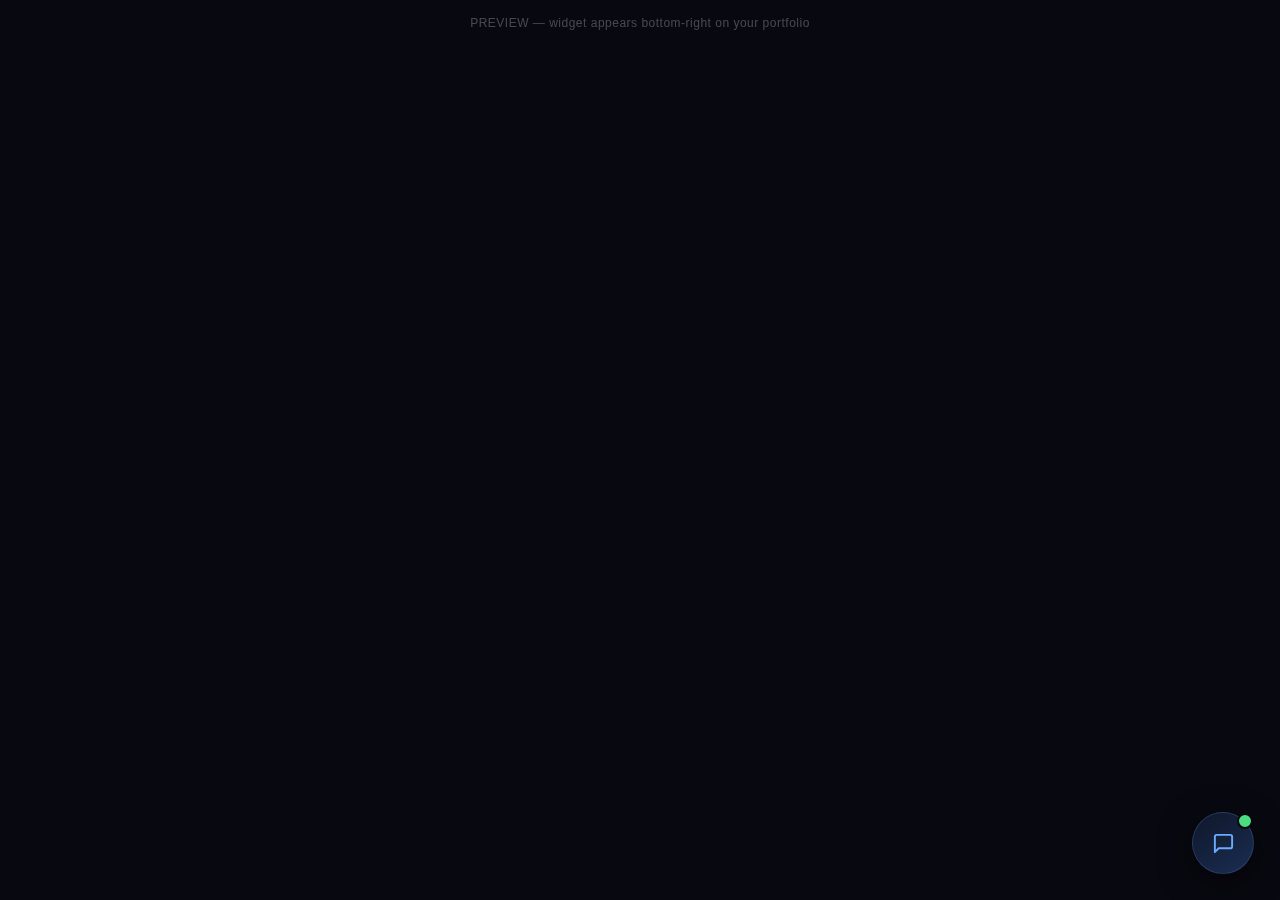
<file: tanishq-chatbot.html>
<!DOCTYPE html>
<html lang="en">
<head>
  <meta charset="UTF-8"/>
  <meta name="viewport" content="width=device-width, initial-scale=1.0"/>
  <title>Tanishq's AI Assistant</title>
</head>
<body style="margin:0;background:#080810;min-height:100vh;display:flex;align-items:center;justify-content:center;">

<div style="font-family:sans-serif;color:rgba(255,255,255,0.25);font-size:12px;text-align:center;position:fixed;top:16px;left:0;right:0;letter-spacing:.5px;">
  PREVIEW — widget appears bottom-right on your portfolio
</div>

<style>
@import url('https://fonts.googleapis.com/css2?family=Syne:wght@500;600;700&family=DM+Sans:ital,opsz,wght@0,9..40,300;0,9..40,400;0,9..40,500&display=swap');

#_t * { box-sizing:border-box; margin:0; padding:0; }
#_t { font-family:'DM Sans',sans-serif; }

/* ── FAB ── */
#_tfab {
  position:fixed; bottom:26px; right:26px; z-index:99998;
  width:62px; height:62px; border-radius:50%;
  background:linear-gradient(145deg,#0f1729,#1a2d52);
  border:1.5px solid rgba(100,160,255,0.2);
  cursor:pointer; display:flex; align-items:center; justify-content:center;
  box-shadow:0 8px 32px rgba(0,0,0,0.6);
  transition:transform .3s cubic-bezier(.34,1.56,.64,1), box-shadow .3s ease;
  animation:tfglow 3s ease-in-out infinite;
}
#_tfab:hover { transform:scale(1.08); box-shadow:0 12px 40px rgba(0,0,0,0.7), 0 0 0 10px rgba(80,140,255,0.1); }
@keyframes tfglow {
  0%,100% { box-shadow:0 8px 32px rgba(0,0,0,0.6), 0 0 20px rgba(80,140,255,0.08); }
  50%      { box-shadow:0 8px 32px rgba(0,0,0,0.6), 0 0 32px rgba(80,140,255,0.22); }
}
#_tfab svg { position:absolute; transition:transform .3s ease, opacity .3s ease; }
#_tfab .ic  { transform:scale(1); opacity:1; }
#_tfab .ix  { transform:scale(0) rotate(-90deg); opacity:0; }
#_tfab.open .ic { transform:scale(0) rotate(90deg); opacity:0; }
#_tfab.open .ix { transform:scale(1) rotate(0); opacity:1; }
#_tpip {
  position:absolute; top:0; right:0;
  width:16px; height:16px; border-radius:50%;
  background:#4ade80; border:2.5px solid #080810;
  animation:tpip 2.5s infinite;
}
@keyframes tpip {
  0%,100% { box-shadow:0 0 0 0 rgba(74,222,128,.5); }
  60%      { box-shadow:0 0 0 6px rgba(74,222,128,0); }
}

/* tooltip */
#_ttooltip {
  position:fixed; bottom:36px; right:100px;
  background:#1a2d52; border:1px solid rgba(100,160,255,0.25);
  color:#c8d8f8; font-size:12.5px; padding:8px 14px; border-radius:10px;
  white-space:nowrap; font-family:'DM Sans',sans-serif; font-weight:500;
  box-shadow:0 8px 24px rgba(0,0,0,0.5); pointer-events:none;
  animation:ttt .4s cubic-bezier(.34,1.4,.64,1);
}
#_ttooltip::after {
  content:''; position:absolute; right:-6px; top:50%; transform:translateY(-50%);
  border:6px solid transparent; border-right:none; border-left-color:#1a2d52;
}
@keyframes ttt { from{opacity:0;transform:translateX(10px)} to{opacity:1;transform:none} }

/* ── Window ── */
#_twin {
  position:fixed; bottom:102px; right:26px;
  width:385px; max-width:calc(100vw - 36px);
  height:580px; max-height:calc(100vh - 120px);
  background:#08080f;
  border:1px solid rgba(100,160,255,0.1);
  border-radius:22px;
  display:flex; flex-direction:column;
  z-index:99999;
  box-shadow:0 40px 100px rgba(0,0,0,0.85), 0 0 0 1px rgba(80,140,255,0.04);
  overflow:hidden;
  transform-origin:bottom right;
  transform:scale(.86) translateY(24px);
  opacity:0; pointer-events:none;
  transition:transform .38s cubic-bezier(.34,1.35,.64,1), opacity .25s ease;
}
#_twin.open { transform:scale(1) translateY(0); opacity:1; pointer-events:all; }

/* ── Header ── */
#_thead {
  padding:16px 18px 14px;
  background:linear-gradient(160deg,#0c1528,#0a0f1e);
  border-bottom:1px solid rgba(255,255,255,0.05);
  display:flex; align-items:center; gap:13px; flex-shrink:0;
  position:relative;
}
#_thead::after {
  content:''; position:absolute; bottom:0; left:18px; right:18px;
  height:1px; background:linear-gradient(90deg,transparent,rgba(80,140,255,0.3),transparent);
}
#_tav {
  width:42px; height:42px; border-radius:50%; flex-shrink:0;
  background:linear-gradient(135deg,#1e3a6e,#4080e0);
  display:flex; align-items:center; justify-content:center;
  font-family:'Syne',sans-serif; font-weight:700; font-size:14px; color:#fff;
  box-shadow:0 0 20px rgba(64,128,224,0.35), inset 0 1px 0 rgba(255,255,255,0.15);
  position:relative;
}
#_tav::after {
  content:''; position:absolute; bottom:1px; right:1px;
  width:11px; height:11px; border-radius:50%;
  background:#4ade80; border:2px solid #0a0f1e;
}
#_thname { font-family:'Syne',sans-serif; font-weight:600; font-size:14px; color:#eef2ff; }
#_thsub  { font-size:11px; color:#5070a0; margin-top:3px; }
#_thclose {
  margin-left:auto; background:none; border:none; cursor:pointer;
  color:rgba(255,255,255,0.25); padding:6px; border-radius:8px;
  display:flex; transition:color .2s, background .2s;
}
#_thclose:hover { color:#eef2ff; background:rgba(255,255,255,0.06); }

/* ── Welcome card ── */
#_twelcome {
  margin:14px 14px 8px;
  background:linear-gradient(145deg,#0e1d38,#0a1428);
  border:1px solid rgba(80,140,255,0.12);
  border-radius:16px; padding:16px 18px; flex-shrink:0;
  animation:_tin .3s ease;
}
#_twname { font-family:'Syne',sans-serif; font-weight:700; font-size:18px; color:#eef2ff; margin-bottom:3px; }
#_twrole { font-size:11px; color:#4a70a8; font-weight:500; letter-spacing:.5px; text-transform:uppercase; margin-bottom:10px; }
#_twbio  { font-size:12.5px; color:#7a90b8; line-height:1.6; margin-bottom:12px; }
#_twtags { display:flex; flex-wrap:wrap; gap:5px; }
.tw-tag {
  background:rgba(80,140,255,0.08); border:1px solid rgba(80,140,255,0.16);
  color:#6a9de0; font-size:11px; padding:3px 10px; border-radius:20px; font-weight:500;
}

/* ── Messages ── */
#_tmsgs {
  flex:1; overflow-y:auto; padding:12px 14px;
  display:flex; flex-direction:column; gap:10px; scroll-behavior:smooth;
}
#_tmsgs::-webkit-scrollbar { width:3px; }
#_tmsgs::-webkit-scrollbar-thumb { background:rgba(255,255,255,0.07); border-radius:10px; }

.tr { display:flex; gap:8px; align-items:flex-end; animation:_tin .25s ease; }
@keyframes _tin { from{opacity:0;transform:translateY(10px)} to{opacity:1;transform:none} }
.tr.user { flex-direction:row-reverse; }
.tb {
  max-width:82%; padding:10px 14px; border-radius:16px;
  font-size:13.5px; line-height:1.6; color:#dde6ff;
  font-family:'DM Sans',sans-serif;
}
.tr.bot  .tb { background:#0f1d35; border:1px solid rgba(80,140,255,0.1); border-bottom-left-radius:4px; }
.tr.user .tb { background:linear-gradient(135deg,#1e3a6e,#2a55a8); border-bottom-right-radius:4px; color:#eef4ff; }
.tb a { color:#60a5fa; text-decoration:none; border-bottom:1px solid rgba(96,165,250,0.25); }
.tb a:hover { color:#93c5fd; }
.tb strong { color:#aac4f0; }
.tm {
  width:27px; height:27px; border-radius:50%; flex-shrink:0;
  background:linear-gradient(135deg,#1e3a6e,#4080e0);
  display:flex; align-items:center; justify-content:center;
  font-family:'Syne',sans-serif; font-weight:700; font-size:9.5px; color:#fff;
}
.tdots { display:flex; gap:5px; padding:10px 14px; }
.tdot  { width:6px;height:6px;border-radius:50%;background:#1e3a6e;animation:_tbd 1.2s infinite; }
.tdot:nth-child(2){animation-delay:.2s} .tdot:nth-child(3){animation-delay:.4s}
@keyframes _tbd{0%,60%,100%{transform:translateY(0)}30%{transform:translateY(-7px)}}

/* follow-up chips */
.tfu { margin-top:9px; display:flex; flex-wrap:wrap; gap:5px; }
.tfc {
  background:rgba(80,140,255,0.05); border:1px dashed rgba(80,140,255,0.22);
  color:#5578a8; font-size:11px; padding:4px 10px; border-radius:20px;
  cursor:pointer; transition:all .2s; font-family:'DM Sans',sans-serif;
  white-space:nowrap;
}
.tfc:hover { background:rgba(80,140,255,0.13); color:#80b0e0; border-color:rgba(80,140,255,0.4); }

/* ── Hire bar ── */
#_thirebar {
  margin:0 14px 8px;
  background:linear-gradient(135deg,rgba(20,40,90,.7),rgba(14,28,60,.7));
  border:1px solid rgba(80,140,255,0.18);
  border-radius:12px; padding:10px 14px;
  display:flex; align-items:center; justify-content:space-between;
  flex-shrink:0; gap:10px;
}
#_thirebar-txt { font-size:12px; color:#6a9de0; }
#_thirebar-txt strong { color:#a0c4ff; display:block; font-size:13px; margin-bottom:1px; font-family:'Syne',sans-serif; }
#_thirebar-btn {
  background:linear-gradient(135deg,#1e3a6e,#3060c0);
  color:#c8dcff; font-size:11.5px; font-weight:600; padding:7px 14px;
  border-radius:9px; border:none; cursor:pointer; font-family:'DM Sans',sans-serif;
  white-space:nowrap; letter-spacing:.3px; flex-shrink:0;
  transition:transform .2s, box-shadow .2s;
}
#_thirebar-btn:hover { transform:scale(1.04); box-shadow:0 4px 16px rgba(48,96,192,0.45); }

/* ── Quick chips ── */
#_tchips { padding:6px 14px 10px; display:flex; flex-wrap:wrap; gap:6px; flex-shrink:0; }
.tc {
  background:rgba(80,140,255,0.07); border:1px solid rgba(80,140,255,0.18);
  color:#6a9de0; font-size:11.5px; padding:5px 12px; border-radius:20px;
  cursor:pointer; transition:all .2s; font-family:'DM Sans',sans-serif;
  font-weight:500; white-space:nowrap;
}
.tc:hover { background:rgba(80,140,255,0.16); border-color:rgba(80,140,255,0.4); color:#a0c4ff; transform:translateY(-1px); }

/* ── Footer ── */
#_tfoot { padding:10px 14px 13px; border-top:1px solid rgba(255,255,255,0.05); background:#08080f; flex-shrink:0; }
#_trow  { display:flex; align-items:center; gap:8px; }
#_tinp  {
  flex:1; background:#0f1d35; border:1px solid rgba(80,140,255,0.15);
  border-radius:13px; padding:10px 14px; font-size:13px; color:#dde6ff;
  outline:none; resize:none; transition:border-color .2s, box-shadow .2s;
  font-family:'DM Sans',sans-serif; max-height:100px; line-height:1.5;
}
#_tinp::placeholder { color:rgba(150,170,220,0.28); }
#_tinp:focus { border-color:rgba(80,140,255,0.38); box-shadow:0 0 0 3px rgba(80,140,255,0.07); }
#_tsend {
  width:40px; height:40px; border-radius:12px; flex-shrink:0;
  background:linear-gradient(135deg,#1e3a6e,#3060c0);
  border:none; cursor:pointer; display:flex; align-items:center; justify-content:center;
  transition:transform .2s, opacity .2s, box-shadow .2s; opacity:.4;
}
#_tsend.on { opacity:1; box-shadow:0 4px 16px rgba(48,96,192,0.4); }
#_tsend:hover { transform:scale(1.06); }
#_tbrand { text-align:center; font-size:10px; color:rgba(100,140,200,0.22); margin-top:8px; letter-spacing:.3px; }
</style>

<div id="_t">
  <button id="_tfab" aria-label="Chat with Tanishq's AI">
    <div id="_tpip"></div>
    <svg class="ic" width="23" height="23" fill="none" stroke="#6aabff" stroke-width="2" stroke-linecap="round" stroke-linejoin="round" viewBox="0 0 24 24">
      <path d="M21 15a2 2 0 0 1-2 2H7l-4 4V5a2 2 0 0 1 2-2h14a2 2 0 0 1 2 2z"/>
    </svg>
    <svg class="ix" width="20" height="20" fill="none" stroke="#6aabff" stroke-width="2.5" stroke-linecap="round" viewBox="0 0 24 24">
      <line x1="18" y1="6" x2="6" y2="18"/><line x1="6" y1="6" x2="18" y2="18"/>
    </svg>
  </button>

  <div id="_twin" role="dialog" aria-label="Tanishq's AI Assistant">
    <div id="_thead">
      <div id="_tav">TM</div>
      <div>
        <div id="_thname">Tanishq's Portfolio AI</div>
        <div id="_thsub">Ask me anything · Powered by Claude</div>
      </div>
      <button id="_thclose" aria-label="Close">
        <svg width="17" height="17" fill="none" stroke="currentColor" stroke-width="2.5" stroke-linecap="round" viewBox="0 0 24 24">
          <line x1="18" y1="6" x2="6" y2="18"/><line x1="6" y1="6" x2="18" y2="18"/>
        </svg>
      </button>
    </div>

    <!-- Welcome card -->
    <div id="_twelcome">
      <div id="_twname">Tanishq Mishra</div>
      <div id="_twrole">Product Manager · Technical Marketer</div>
      <div id="_twbio">Based in San Francisco 🌉 — bridging product strategy, data, and dev. Ask about his work, skills, or how to hire him!</div>
      <div id="_twtags">
        <span class="tw-tag">📦 Product</span>
        <span class="tw-tag">📊 Data & Analytics</span>
        <span class="tw-tag">🚀 GTM Strategy</span>
        <span class="tw-tag">💻 Dev</span>
        <span class="tw-tag">🧪 A/B Testing</span>
      </div>
    </div>

    <div id="_tmsgs"></div>

    <!-- Hire Me Bar -->
    <div id="_thirebar">
      <div id="_thirebar-txt">
        <strong>Open to opportunities</strong>
        PM roles · consulting · freelance
      </div>
      <button id="_thirebar-btn">✉ Hire Me</button>
    </div>

    <!-- Quick chips -->
    <div id="_tchips">
      <button class="tc">👤 About</button>
      <button class="tc">🚀 Projects</button>
      <button class="tc">🛠 Skills</button>
      <button class="tc">📬 Contact</button>
      <button class="tc">💼 Experience</button>
    </div>

    <div id="_tfoot">
      <div id="_trow">
        <textarea id="_tinp" placeholder="Ask about Tanishq's work, projects, skills…" rows="1"></textarea>
        <button id="_tsend" aria-label="Send">
          <svg width="15" height="15" fill="none" stroke="#c8dcff" stroke-width="2.5" stroke-linecap="round" stroke-linejoin="round" viewBox="0 0 24 24">
            <line x1="22" y1="2" x2="11" y2="13"/><polygon points="22 2 15 22 11 13 2 9 22 2"/>
          </svg>
        </button>
      </div>
      <div id="_tbrand">AI by Claude · tanishqmishra.com</div>
    </div>
  </div>
</div>

<script>
(function(){

const API_KEY = "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";

const SYSTEM = `You are Tanishq Mishra's personal AI assistant on his portfolio website. You are warm, sharp, and concise — like a knowledgeable friend who knows everything about Tanishq's work.

ABOUT TANISHQ:
- Name: Tanishq Mishra
- Role: Product Manager & Technical Marketer
- Location: San Francisco, CA
- Email: Tanishq0630@gmail.com
- Phone: (408) 890-8523
- LinkedIn: https://www.linkedin.com/in/tanishqmishra/
- GitHub: https://github.com/Tanishq0630
- Bio: 5+ years bridging product strategy, data analysis, and engineering. Known for turning complex data into actionable roadmaps and driving measurable business growth.
- Availability: Actively open to PM roles, consulting, and freelance projects.

SKILLS:
Product: GTM Strategy, Agile, RICE Prioritization, User Personas, Roadmapping, Retention/Churn Metrics
Data: Tableau, R Studio, Qualtrics, A/B Testing, Statistical Analysis
Tech: Android Dev, Web Dev, UI/UX Wireframing
Marketing: Consumer Research, SWOT, Market Segmentation, Campaign Strategy

PROJECTS:
1. Money App — Led UX + engineering collaboration to build a digital payments wallet. GTM strategy drove 25% of total company revenue through the wallet and significantly cut transaction delays.
2. Google Photos Engagement — Full PM case study: user personas, RICE-prioritized backlog, Agile roadmap, success/retention/churn metrics. Deck: https://www.slideshare.net/TanishqMishra11/google-photos-gtmpdfpdf
3. Discord GTM Strategy — Proposed new features to diversify Discord's user base beyond gaming communities. Deck: https://www.slideshare.net/TanishqMishra11/discord-gtmpdf
4. Unilever SE Asia CMI — Presented consumer behavior research to Unilever's Southeast Asia CMI team; used Qualtrics, A/B tests, SWOT. Drive: https://drive.google.com/drive/folders/15NcadCi-RQEZym6bnXpYeBbolK7-J6BU
5. Spotify Data Visualization — Tableau dashboard: Spotify global growth, demographics, market share, revenue. Link: https://public.tableau.com/app/profile/tanishq.mishra2699/viz/SpotifyGlobalGrowth/Dashboard1
6. A/B Testing (Surf) — Ran split tests on print + digital KV campaigns to surface highest-impact variables. Drive: https://drive.google.com/drive/folders/1IY8D4pC7eaX0yTwSPK-QgWFQu2NzBekI
7. Denny's vs IHOP (R) — Customer segmentation via R + Qualtrics data: heatmaps, dendrograms, bar charts. GitHub: https://github.com/Tanishq0630/Denny-s-Customer-Seg-Using-R

RESPONSE STYLE:
- 2–4 sentences max unless listing projects. Be conversational, not corporate.
- For projects: name + one-line impact + link (use label like "View deck →" not raw URLs).
- For contact/hire: give email + LinkedIn + be enthusiastic and encouraging.
- Always end with a short, natural follow-up nudge (e.g. "Want to see the full deck?" or "Shall I tell you about another project?").
- Use a touch of emoji for warmth. Never make up facts.`;

// follow-up suggestions by topic
const FU = {
  project: ["What was the impact? →","Another project →","Tools used? →"],
  skills:  ["See his projects →","Open to freelance? →","Best project? →"],
  contact: ["View LinkedIn →","Best project →","What roles? →"],
  about:   ["See projects →","Top skills? →","Available to hire? →"],
  default: ["See projects →","His skills →","How to contact →"]
};

const fuQuestions = {
  "What was the impact? →":    "What was the measurable business impact of that project?",
  "Another project →":         "Tell me about another one of Tanishq's projects.",
  "Tools used? →":             "What tools and technologies did Tanishq use for that?",
  "See his projects →":        "What are Tanishq's best projects?",
  "Open to freelance? →":      "Is Tanishq open to freelance or consulting work?",
  "Best project? →":           "What is Tanishq's most impactful project?",
  "View LinkedIn →":           "Share Tanishq's LinkedIn profile.",
  "Best project →":            "What is Tanishq's best project?",
  "What roles? →":             "What kind of roles is Tanishq looking for?",
  "Top skills? →":             "What are Tanishq's strongest skills?",
  "Available to hire? →":      "Is Tanishq currently available for new opportunities?",
  "His skills →":              "What are Tanishq's key skills?",
  "How to contact →":          "How can I contact or hire Tanishq?"
};

const fab      = document.getElementById('_tfab');
const win      = document.getElementById('_twin');
const closeBtn = document.getElementById('_thclose');
const msgs     = document.getElementById('_tmsgs');
const inp      = document.getElementById('_tinp');
const sendBtn  = document.getElementById('_tsend');
const chips    = document.querySelectorAll('.tc');
const pip      = document.getElementById('_tpip');
const hireBtn  = document.getElementById('_thirebar-btn');
const welcome  = document.getElementById('_twelcome');
const root     = document.getElementById('_t');

let isOpen=false, busy=false, hist=[], tooltipEl=null;

// Auto tooltip after 2s
setTimeout(()=>{
  if(!isOpen){
    tooltipEl=document.createElement('div');
    tooltipEl.id='_ttooltip';
    tooltipEl.textContent='👋 Ask me about Tanishq!';
    root.appendChild(tooltipEl);
    setTimeout(()=>{
      if(tooltipEl&&!isOpen){
        tooltipEl.style.opacity='0';
        tooltipEl.style.transition='opacity .5s';
        setTimeout(()=>tooltipEl?.remove(),500);
        tooltipEl=null;
      }
    },4000);
  }
},2200);

function toggle(){
  isOpen=!isOpen;
  fab.classList.toggle('open',isOpen);
  win.classList.toggle('open',isOpen);
  if(isOpen){
    pip.style.display='none';
    if(tooltipEl){ tooltipEl.remove(); tooltipEl=null; }
    setTimeout(()=>inp.focus(),380);
  }
}
fab.addEventListener('click',toggle);
closeBtn.addEventListener('click',toggle);
hireBtn.addEventListener('click',()=>window.open('mailto:Tanishq0630@gmail.com?subject=Opportunity%20from%20Portfolio','_blank'));

// Chip questions
const chipMap={
  '👤 About':      "Tell me about Tanishq — who is he and what does he do?",
  '🚀 Projects':   "What are Tanishq's best projects?",
  '🛠 Skills':     "What are Tanishq's key skills and tools?",
  '📬 Contact':    "How can I contact or hire Tanishq?",
  '💼 Experience': "What professional experience does Tanishq have?"
};
chips.forEach(c=>c.addEventListener('click',()=>{
  hideWelcome();
  go(chipMap[c.textContent.trim()]||c.textContent);
}));

inp.addEventListener('input',()=>{
  inp.style.height='auto';
  inp.style.height=Math.min(inp.scrollHeight,100)+'px';
  sendBtn.classList.toggle('on',inp.value.trim().length>0);
});
inp.addEventListener('keydown',e=>{
  if(e.key==='Enter'&&!e.shiftKey){e.preventDefault();submit();}
});
sendBtn.addEventListener('click',submit);

function submit(){
  const t=inp.value.trim();
  if(!t||busy) return;
  hideWelcome();
  go(t);
}

function hideWelcome(){
  if(welcome&&welcome.style.display!=='none'){
    welcome.style.transition='opacity .25s';
    welcome.style.opacity='0';
    setTimeout(()=>{ welcome.style.display='none'; },250);
  }
}

async function go(text){
  if(busy) return;
  busy=true;
  userMsg(text);
  inp.value=''; inp.style.height='auto'; sendBtn.classList.remove('on');
  hist.push({role:'user',content:text});
  typing(true);
  try{
    const res=await fetch('https://api.anthropic.com/v1/messages',{
      method:'POST',
      headers:{
        'Content-Type':'application/json',
        'x-api-key':API_KEY,
        'anthropic-version':'2023-06-01',
        'anthropic-dangerous-direct-browser-access':'true'
      },
      body:JSON.stringify({
        model:'claude-sonnet-4-6',
        max_tokens:600,
        system:SYSTEM,
        messages:hist
      })
    });
    const data=await res.json();
    typing(false);
    const reply=data?.content?.[0]?.text||"Sorry, something went wrong. Email Tanishq at Tanishq0630@gmail.com!";
    hist.push({role:'assistant',content:reply});
    botMsg(reply, detectTopic(text));
  } catch(e){
    typing(false);
    botMsg("Connection hiccup! Reach Tanishq at Tanishq0630@gmail.com or (408) 890-8523 📧",'contact');
  }
  busy=false;
}

function detectTopic(t){
  if(/project|built|made|work|portfolio|money|spotify|discord|unilever|google|denny|case/i.test(t)) return 'project';
  if(/skill|tool|tech|tableau|r studio|know|use|familiar/i.test(t)) return 'skills';
  if(/contact|hire|email|reach|touch|opportunity|available|job|freelance|role/i.test(t)) return 'contact';
  if(/who|about|tanishq|background|bio|tell me|describe/i.test(t)) return 'about';
  return 'default';
}

function userMsg(t){
  const d=document.createElement('div');
  d.className='tr user';
  d.innerHTML=`<div class="tb">${esc(t)}</div>`;
  msgs.appendChild(d); scroll();
}

function botMsg(t, topic='default'){
  const d=document.createElement('div');
  d.className='tr bot';
  const fuArr=FU[topic]||FU.default;
  const fuHtml=`<div class="tfu">${fuArr.map(f=>`<button class="tfc">${f}</button>`).join('')}</div>`;
  d.innerHTML=`<div class="tm">TM</div><div class="tb">${render(t)}${fuHtml}</div>`;
  msgs.appendChild(d);
  d.querySelectorAll('.tfc').forEach(btn=>{
    btn.addEventListener('click',()=>{
      const q=fuQuestions[btn.textContent]||btn.textContent.replace(' →','');
      go(q);
    });
  });
  scroll();
}

function render(t){
  let s=esc(t);
  s=s.replace(/\*\*(.*?)\*\*/g,'<strong>$1</strong>');
  // named links: [label](url)
  s=s.replace(/\[([^\]]+)\]\((https?:\/\/[^\)]+)\)/g,'<a href="$2" target="_blank" rel="noopener">$1</a>');
  // bare URLs — replace with short label
  s=s.replace(/(https?:\/\/[^\s<"]+)/g,(url)=>{
    let label='View link →';
    if(url.includes('slideshare')) label='View deck →';
    else if(url.includes('tableau')) label='View dashboard →';
    else if(url.includes('github')) label='View on GitHub →';
    else if(url.includes('drive.google')) label='View on Drive →';
    else if(url.includes('linkedin')) label='LinkedIn →';
    return `<a href="${url}" target="_blank" rel="noopener">${label}</a>`;
  });
  s=s.replace(/([a-zA-Z0-9._%+\-]+@[a-zA-Z0-9.\-]+\.[a-zA-Z]{2,})/g,'<a href="mailto:$1">$1</a>');
  s=s.replace(/\n/g,'<br>');
  return s;
}

function typing(show){
  const ex=document.getElementById('_ttyping');
  if(show&&!ex){
    const d=document.createElement('div');
    d.id='_ttyping'; d.className='tr bot';
    d.innerHTML=`<div class="tm">TM</div><div class="tb tdots"><span class="tdot"></span><span class="tdot"></span><span class="tdot"></span></div>`;
    msgs.appendChild(d); scroll();
  } else if(!show&&ex) ex.remove();
}

function scroll(){ msgs.scrollTop=msgs.scrollHeight; }
function esc(s){ return s.replace(/&/g,'&amp;').replace(/</g,'&lt;').replace(/>/g,'&gt;'); }

})();
</script>
</body>
</html>
</file>
